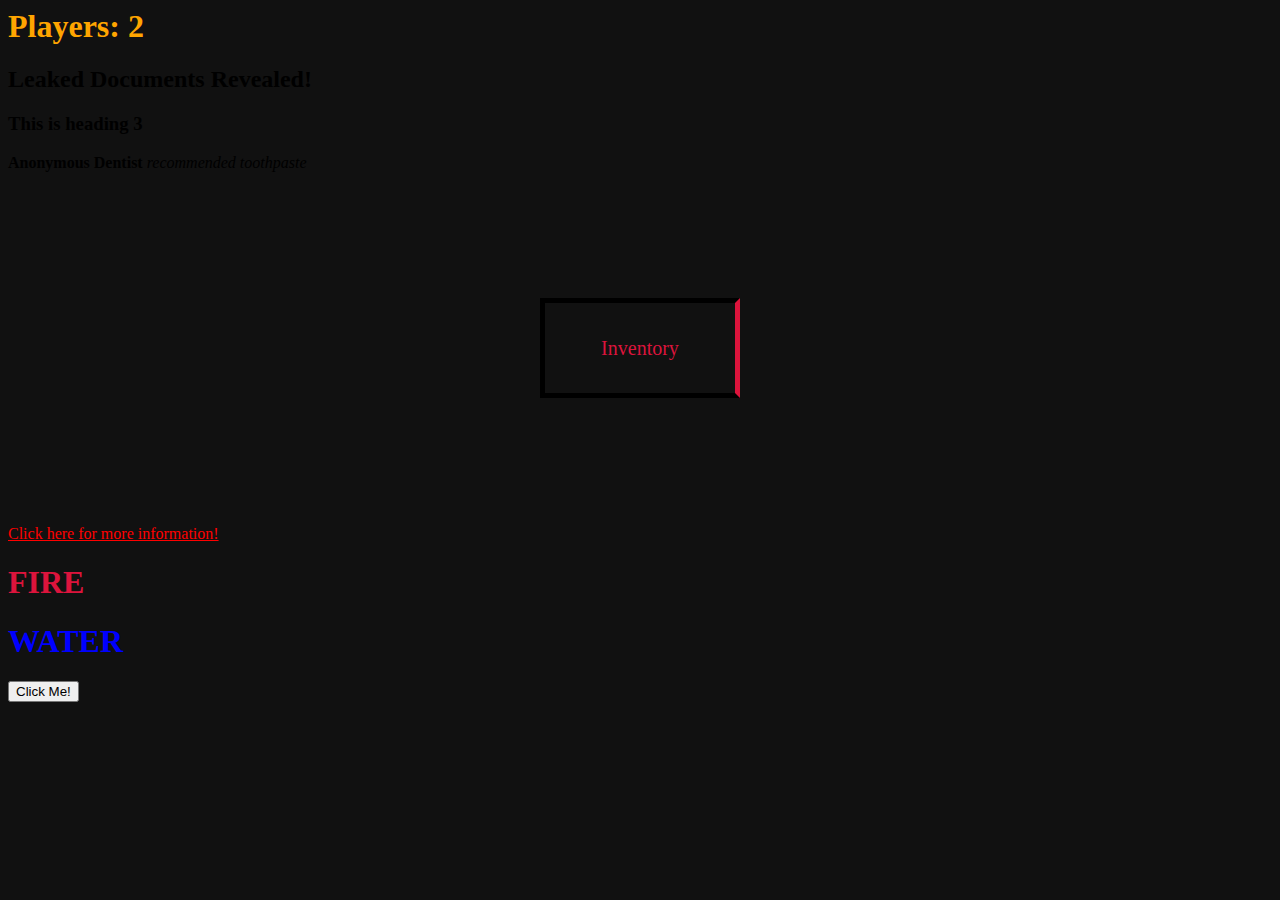
<file: index.html>
<html>
    <h1>Breaking News!</h1>
    <h2>Leaked Documents Revealed!</h2>
    <h3>This is heading 3</h3>
    <title>You'll Never Believe What You Read</title>
    <strong>Anonymous Dentist</strong>
    <em>recommended toothpaste</em>
    <link rel="stylesheet" type="text/css" href="styles.css">
    <h1 id="fire">Original Text</h1>
    <body>
        <p>This is a paragraph.</p>
        <a id="link1"; href="#">Click here for more information!</a>
    </body>
    <script src="script.js"></script>
    <script src="arrays.js"></script>
    <script src="events.js"></script>
    <script src="functions.js"></script>
</html>
</file>
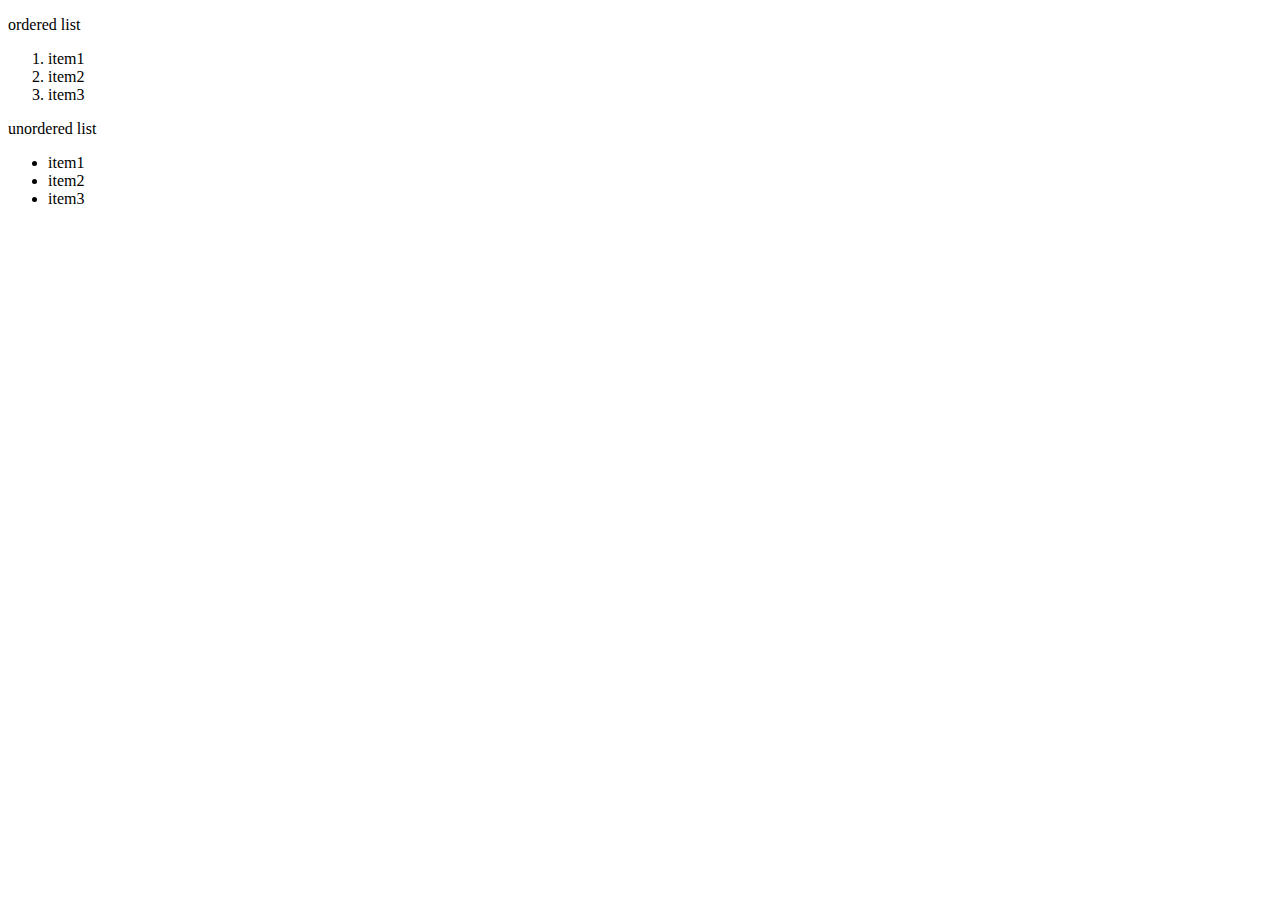
<file: lists.html>
<!DOCTYPE html>
<html lang="en">
<head>
    <meta charset="UTF-8">
    <meta name="viewport" content="width=device-width, initial-scale=1.0">
    <title>Document</title>
</head>
<body>
    <p>ordered list</p>
    <ol>
        <li>item1</li>
        <li>item2</li>
        <li>item3</li>
    </ol>
    <p>unordered list</p>
    <ul>
        <li>item1</li>
        <li>item2</li>
        <li>item3</li>
    </ul>
</body>
</html>
</file>
<file: styles.css>
p {
    box-sizing: border-box;
    width: 200px;
    height: 100px;
    padding: 10px;
    border: 5px solid black;
    border-right:5px dotted #059;
    /*---*/
    display: flex;
    justify-content: center;
    align-items: center;
    text-align: center;
   /*---*/
    margin: 10px 20px
}
</file>
